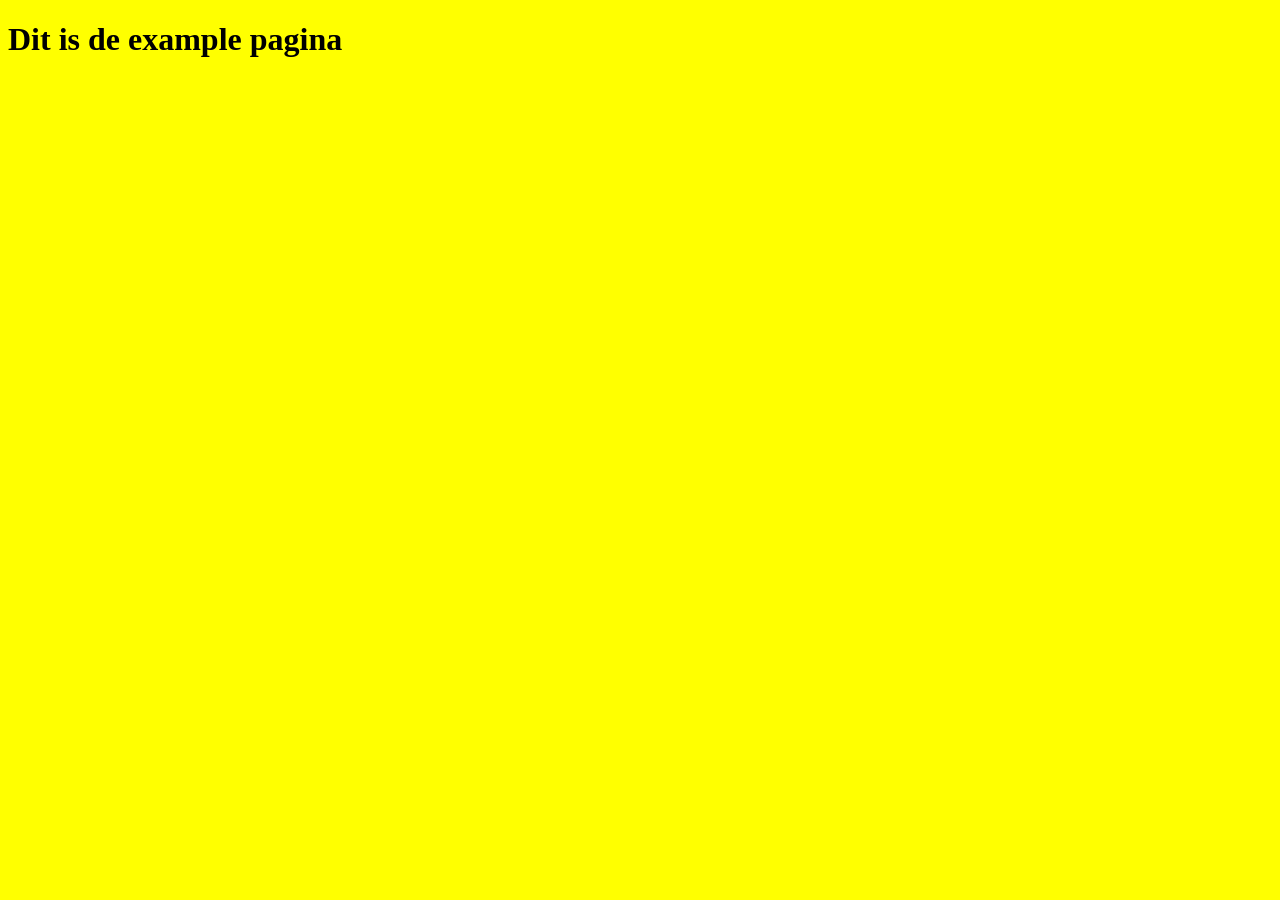
<file: example.html>
<!DOCTYPE html>
<html lang="en">
<head>
    <meta charset="UTF-8">
    <meta name="viewport" content="width=device-width, initial-scale=1.0">
    <title>Document</title>
</head>
<body>
    <h1>
        Dit is de example pagina
    </h1>
    
</body>
</html>
<style>
    body{
        background-color: yellow;
    }
</file>
